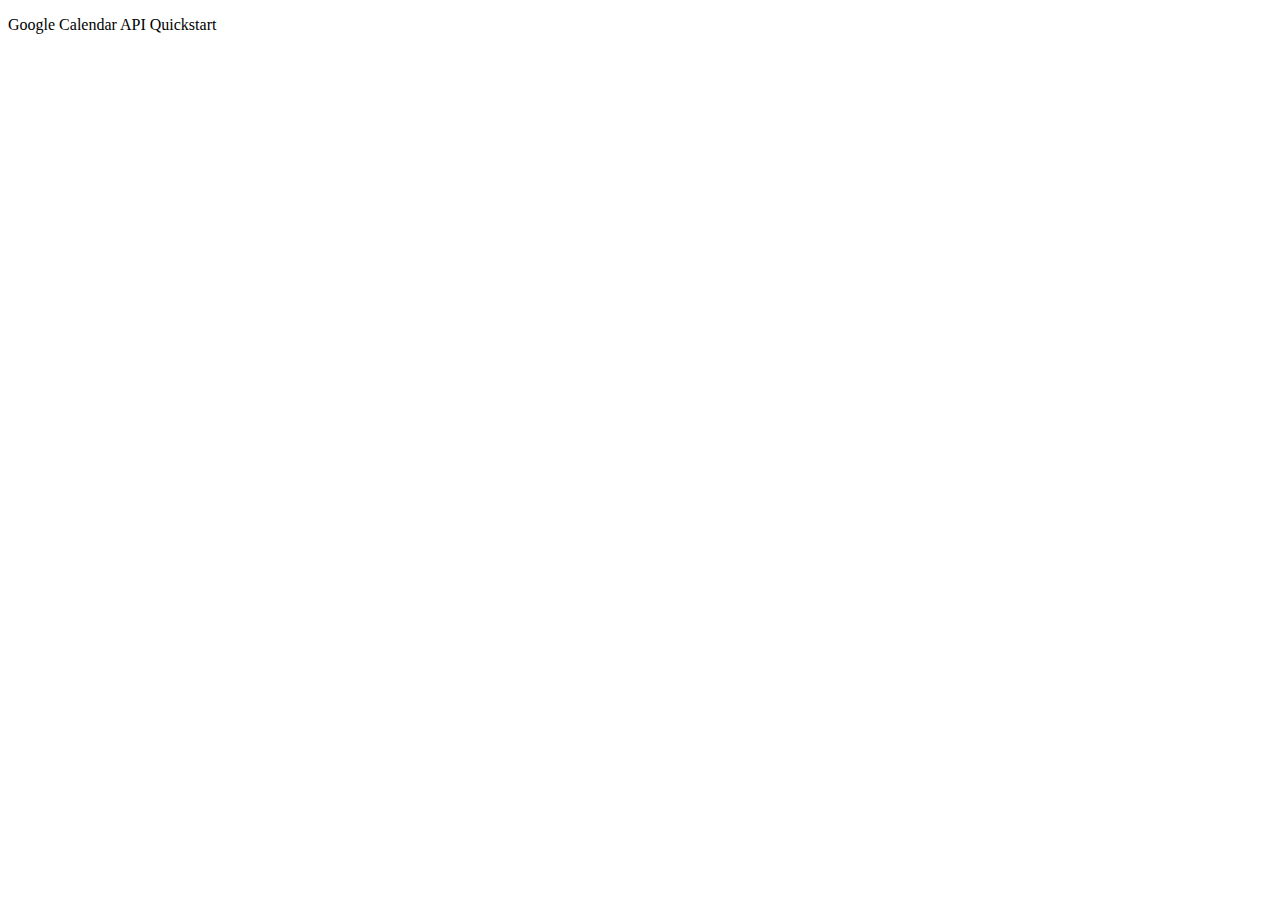
<file: pages/test.html>
<!DOCTYPE html>
<html>

<head>
    <title>Google Calendar API Quickstart</title>
    <meta charset="utf-8" />
</head>

<body>
    <p>Google Calendar API Quickstart</p>

    <!--Add buttons to initiate auth sequence and sign out-->
    <button id="authorize_button" style="display: none;">Authorize</button>
    <button id="signout_button" style="display: none;">Sign Out</button>

    <pre id="content" style="white-space: pre-wrap;"></pre>

    <script type="text/javascript">
        // Client ID and API key from the Developer Console
        var CLIENT_ID = '904494310957-snk9h5ndi37tl0h4emhho96llkpm10v7.apps.googleusercontent.com';
        var API_KEY = 'AIzaSyBkCA6UT776r0tRv_oynJX5g4T8xZd7PIE';

        // Array of API discovery doc URLs for APIs used by the quickstart
        var DISCOVERY_DOCS = ["https://www.googleapis.com/discovery/v1/apis/calendar/v3/rest"];

        // Authorization scopes required by the API; multiple scopes can be
        // included, separated by spaces.
        var SCOPES = "https://www.googleapis.com/auth/calendar.readonly";

        var authorizeButton = document.getElementById('authorize_button');
        var signoutButton = document.getElementById('signout_button');

        /**
         *  On load, called to load the auth2 library and API client library.
         */
        function handleClientLoad() {
            gapi.load('client:auth2', initClient);
        }

        /**
         *  Initializes the API client library and sets up sign-in state
         *  listeners.
         */
        function initClient() {
            gapi.client.init({
                apiKey: API_KEY,
                clientId: CLIENT_ID,
                discoveryDocs: DISCOVERY_DOCS,
                scope: SCOPES
            }).then(function() {
                // Listen for sign-in state changes.
                gapi.auth2.getAuthInstance().isSignedIn.listen(updateSigninStatus);

                // Handle the initial sign-in state.
                updateSigninStatus(gapi.auth2.getAuthInstance().isSignedIn.get());
                authorizeButton.onclick = handleAuthClick;
                signoutButton.onclick = handleSignoutClick;
            }, function(error) {
                appendPre(JSON.stringify(error, null, 2));
            });
        }

        /**
         *  Called when the signed in status changes, to update the UI
         *  appropriately. After a sign-in, the API is called.
         */
        function updateSigninStatus(isSignedIn) {
            if (isSignedIn) {
                authorizeButton.style.display = 'none';
                signoutButton.style.display = 'block';
                listUpcomingEvents();
            } else {
                authorizeButton.style.display = 'block';
                signoutButton.style.display = 'none';
            }
        }

        /**
         *  Sign in the user upon button click.
         */
        function handleAuthClick(event) {
            gapi.auth2.getAuthInstance().signIn();
        }

        /**
         *  Sign out the user upon button click.
         */
        function handleSignoutClick(event) {
            gapi.auth2.getAuthInstance().signOut();
        }

        /**
         * Append a pre element to the body containing the given message
         * as its text node. Used to display the results of the API call.
         *
         * @param {string} message Text to be placed in pre element.
         */
        function appendPre(message) {
            var pre = document.getElementById('content');
            var textContent = document.createTextNode(message + '\n');
            pre.appendChild(textContent);
        }

        /**
         * Print the summary and start datetime/date of the next ten events in
         * the authorized user's calendar. If no events are found an
         * appropriate message is printed.
         */
        function listUpcomingEvents() {
            gapi.client.calendar.events.list({
                'calendarId': 'primary',
                'timeMin': (new Date()).toISOString(),
                'showDeleted': false,
                'singleEvents': true,
                'maxResults': 10,
                'orderBy': 'startTime'
            }).then(function(response) {
                var events = response.result.items;
                appendPre('Upcoming events:');

                if (events.length > 0) {
                    for (i = 0; i < events.length; i++) {
                        var event = events[i];
                        var when = event.start.dateTime;
                        if (!when) {
                            when = event.start.date;
                        }
                        appendPre(event.summary + ' (' + when + ')')
                    }
                } else {
                    appendPre('No upcoming events found.');
                }
            });
        }
    </script>

    <script async defer src="https://apis.google.com/js/api.js" onload="this.onload=function(){};handleClientLoad()" onreadystatechange="if (this.readyState === 'complete') this.onload()">
    </script>
</body>

</html>
</file>
